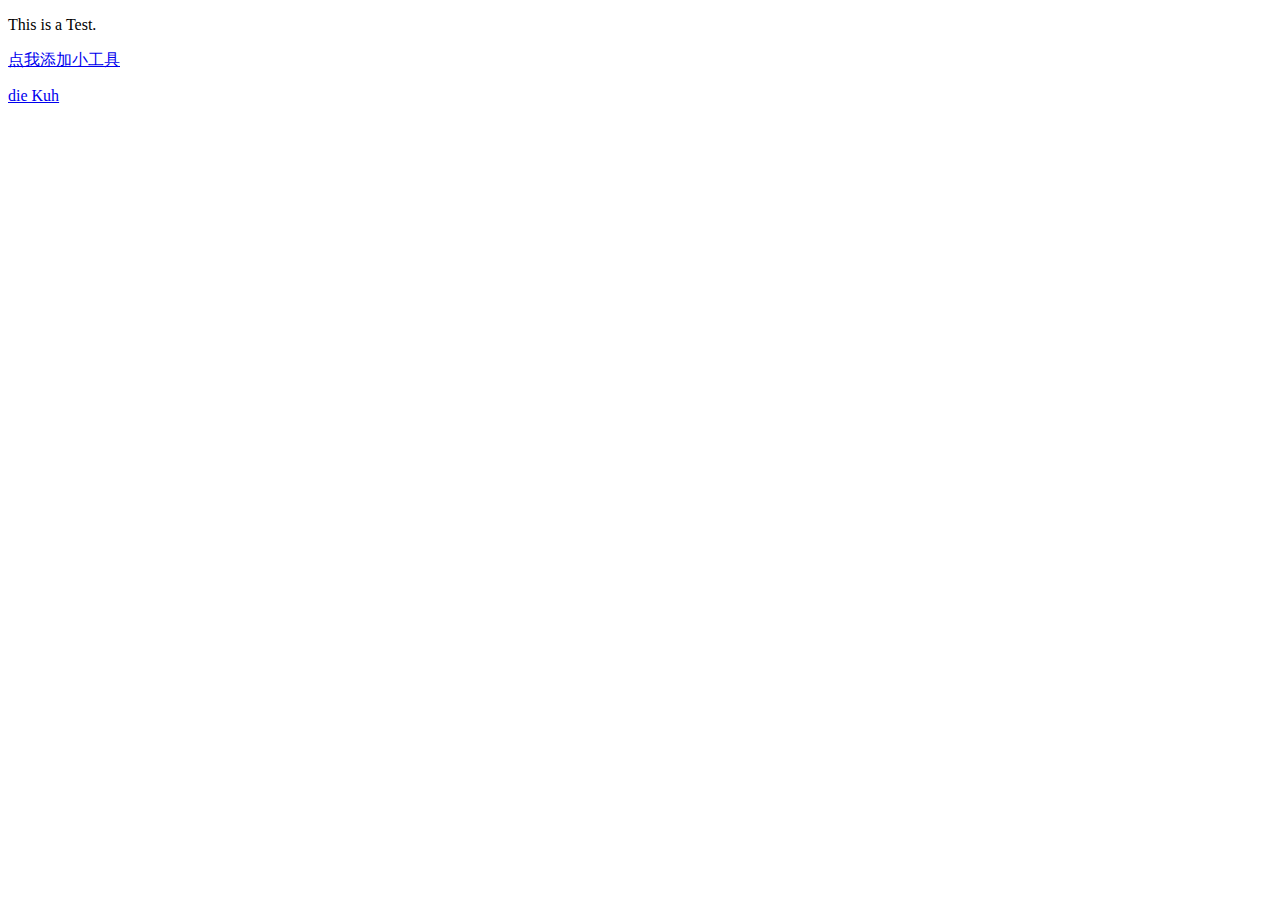
<file: index.html>
<!DOCTYPE html>
<html>
<head>
	<meta charset="utf-8">
	<meta name="viewport" content="width=device-width, initial-scale=1">
	<title></title>
</head>
<body>
<p>This is a Test.</p>
<a href="singlePages\点我添加小工具.html">点我添加小工具</a>
<p></p>
<p></p>
<a href="DieKuh\DieKuh.xhtml">die Kuh</a>
</body>
</html>
</file>
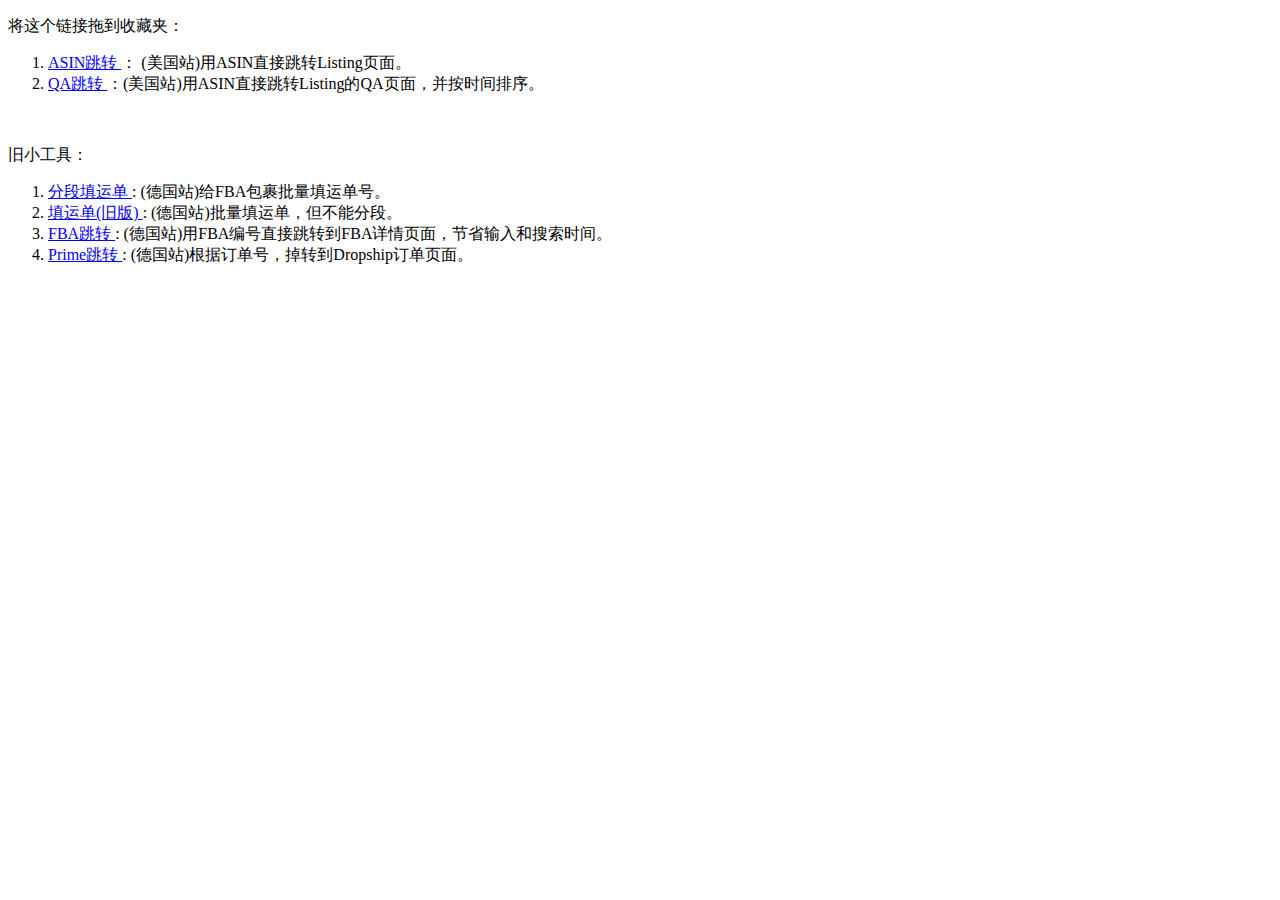
<file: singlePages/点我添加小工具.html>
<!doctype html>
<html>

<head>
    <meta charset="utf-8">
</head>
    <title>SmallTools</title>
<body>
  <p>将这个链接拖到收藏夹：  </p>

<ol>

  <li><a href="javascript:void%20function(){(function(){(sASIN=prompt(%22Please%20input%20an%20ASIN%22,%22%22))%26%26(sASIN=sASIN.replace(/(^\s*)+|(\s*$)/g,%22%22),window.location.href=%22https://www.amazon.com/dp/%22+sASIN)})()}();">
    ASIN跳转
  </a> <span>： (美国站)用ASIN直接跳转Listing页面。</span></li>
  <li><a href="javascript:void%20function(){(function(){(sASIN=prompt(%22Please%20input%20an%20ASIN%22,%22%22))%26%26(sASIN=sASIN.replace(/(^\s*)+|(\s*$)/g,%22%22),window.location.href=%22https://www.amazon.com/ask/questions/asin/%22+sASIN+%22/1/ref=ask_ql_psf_ql_hza%3Fsort=SUBMIT_DATE%22)})()}();">
    QA跳转
  </a> <span>：(美国站)用ASIN直接跳转Listing的QA页面，并按时间排序。</span></li> 
</ol>

<br>

  <p>旧小工具：  </p>

<ol>
  <li><a href="javascript:void%20function(){(function(){var%20n=document.getElementById(%22fba-inbound-shipment-workflow-summary-tracking-spd-items%22),e=n.getElementsByTagName(%22input%22);if(sInput=prompt(%22Bitte%20Anfangsnummer%20eingeben.%22,%221%22)){sInput=sInput.replace(/(^\s*)+|(\s*$)/g,%22%22);var%20t=parseInt(sInput);sInput2=prompt(%22Wie%20Viele%20Nr.%20zu%20Schreiben%3F%22,String(e.length-t+1)),sInput2=sInput2.replace(/(^\s*)+|(\s*$)/g,%22%22);var%20s=parseInt(sInput2)}var%20r=0,u=t-1+s;for(t+s-1%3Ee.length%26%26(u=e.length),r=t-1;u-1%3Er;r++)e[r+1].focus(),e[r+1].value=%220%22+String(Number(e[r].value)+1)})()}();">
    分段填运单
  </a></nbsp;> <span>: (德国站)给FBA包裹批量填运单号。</span> </li>
  <li><a href="javascript:(function(){%20var%20x%20=%20document.getElementById('fba-inbound-shipment-workflow-summary-tracking-spd-items');%20%20var%20y%20=%20x.getElementsByTagName('input');%20%20var%20r%20=%20confirm('Insgesamt:%20'%20+%20String(y.length)%20+%20'%20Zetteln.%20Schreiben%20Jetzt?');%20if%20(r%20==%20false)%20{return}%20var%20i%20=%200;%20for%20(i=0;%20i<y.length;%20i++)%20{y[i+1].focus();%20y[i+1].value%20=%20'0'%20+%20String(Number(y[i].value)+1);%20}%20})();">
    填运单(旧版)
  </a> <span>: (德国站)批量填运单，但不能分段。</span></li>
  <li><a href="javascript:void%20function(){(function(){(sFBA=prompt(%22Bitte%20ein%20FBA%20Nummer%20eingeben.%22,%22%22))%26%26(sFBA=sFBA.replace(/(^\s*)+|(\s*$)/g,%22%22),window.location.href=%22https://sellercentral.amazon.de/gp/fba/inbound-shipment-workflow/index.html%23%22+sFBA+%22/prepare%22)})()}();">
    FBA跳转
  </a> <span>: (德国站)用FBA编号直接跳转到FBA详情页面，节省输入和搜索时间。</span></li>
  <li><a href="javascript:(function()%7Bjavascript%3A%20(function()%7Bif%20(sFBA%20%3D%20prompt('Bitte%20ein%20Bestell-Nummer%20eingeben.'%2C''))%7BsFBA%3DsFBA.replace(%2F(%5E%5Cs*)%2B%7C(%5Cs*%24)%2Fg%2C%20%22%22)%3Bwindow.location.href%3D'https%3A%2F%2Fsellercentral.amazon.de%2Fhz%2Forders%2Fdetails%3F_encoding%3DUTF8%26orderId%3D'%20%2B%20sFBA%20%2B%20'%26ref_%3Dag_orddet_cont_myo'%3B%7D%7D)()%7D)()">
    Prime跳转
  </a><span>: (德国站)根据订单号，掉转到Dropship订单页面。</span></li>
</ol>
  </body> 
</html>
</file>
